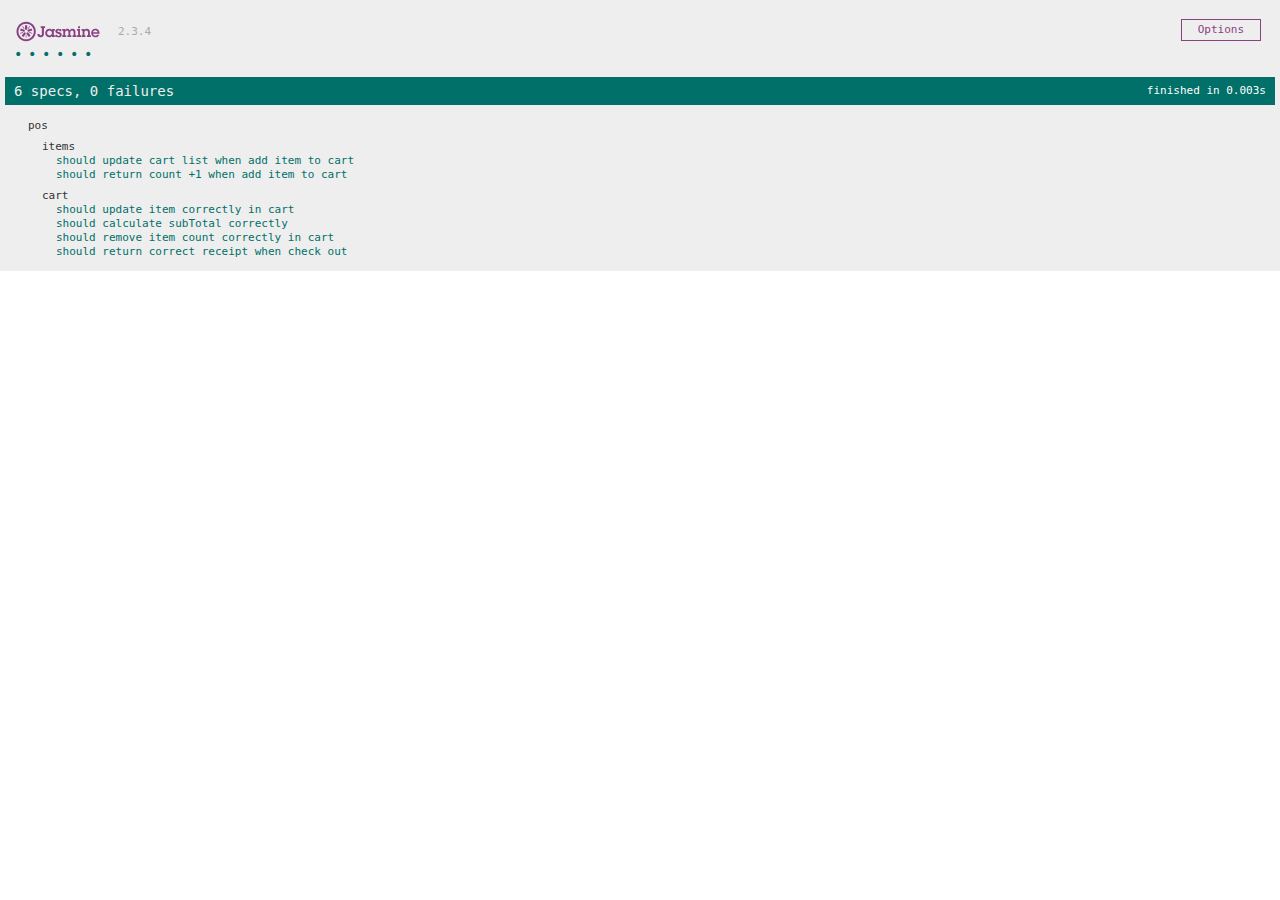
<file: test/run.html>
<!DOCTYPE HTML>
<html>
<head>
  <meta http-equiv="Content-Type" content="text/html; charset=UTF-8">
  <title>POS v1 Spec Runner</title>

  <link rel="shortcut icon" type="image/png" href="jasmine-2.3.4/jasmine_favicon.png">

  <link rel="stylesheet" type="text/css" href="jasmine-2.3.4/jasmine.css">

  <script type="text/javascript" src="../lib/jquery-2.2.1/jquery-2.2.1.min.js"></script>

  <script type="text/javascript" src="jasmine-2.3.4/jasmine.js"></script>
  <script type="text/javascript" src="jasmine-2.3.4/jasmine-html.js"></script>
  <script type="text/javascript" src="jasmine-2.3.4/boot.js"></script>

  <!-- include source files here... -->
  <script type="text/javascript" src="js/fixtures.js"></script>
  <script type="text/javascript" src="../src/js/until.js"></script>


  <script type="text/javascript" src="../src/js/homePageFunctions.js"></script>
  <script type="text/javascript" src="../src/js/cartFunction.js"></script>

  <!-- include test files here... -->
  <script type="text/javascript" src="js/main-test.js"></script>

</head>

<body>
</body>
</html>
</file>
<file: test/jasmine-2.3.4/jasmine.css>
body { overflow-y: scroll; }

.jasmine_html-reporter { background-color: #eee; padding: 5px; margin: -8px; font-size: 11px; font-family: Monaco, "Lucida Console", monospace; line-height: 14px; color: #333; }
.jasmine_html-reporter a { text-decoration: none; }
.jasmine_html-reporter a:hover { text-decoration: underline; }
.jasmine_html-reporter p, .jasmine_html-reporter h1, .jasmine_html-reporter h2, .jasmine_html-reporter h3, .jasmine_html-reporter h4, .jasmine_html-reporter h5, .jasmine_html-reporter h6 { margin: 0; line-height: 14px; }
.jasmine_html-reporter .banner, .jasmine_html-reporter .symbol-summary, .jasmine_html-reporter .summary, .jasmine_html-reporter .result-message, .jasmine_html-reporter .spec .description, .jasmine_html-reporter .spec-detail .description, .jasmine_html-reporter .alert .bar, .jasmine_html-reporter .stack-trace { padding-left: 9px; padding-right: 9px; }
.jasmine_html-reporter .banner { position: relative; }
.jasmine_html-reporter .banner .title { background: url('[data-uri]') no-repeat; background: url('[data-uri]') no-repeat, none; -moz-background-size: 100%; -o-background-size: 100%; -webkit-background-size: 100%; background-size: 100%; display: block; float: left; width: 90px; height: 25px; }
.jasmine_html-reporter .banner .version { margin-left: 14px; position: relative; top: 6px; }
.jasmine_html-reporter #jasmine_content { position: fixed; right: 100%; }
.jasmine_html-reporter .version { color: #aaa; }
.jasmine_html-reporter .banner { margin-top: 14px; }
.jasmine_html-reporter .duration { color: #fff; float: right; line-height: 28px; padding-right: 9px; }
.jasmine_html-reporter .symbol-summary { overflow: hidden; *zoom: 1; margin: 14px 0; }
.jasmine_html-reporter .symbol-summary li { display: inline-block; height: 8px; width: 14px; font-size: 16px; }
.jasmine_html-reporter .symbol-summary li.passed { font-size: 14px; }
.jasmine_html-reporter .symbol-summary li.passed:before { color: #007069; content: "\02022"; }
.jasmine_html-reporter .symbol-summary li.failed { line-height: 9px; }
.jasmine_html-reporter .symbol-summary li.failed:before { color: #ca3a11; content: "\d7"; font-weight: bold; margin-left: -1px; }
.jasmine_html-reporter .symbol-summary li.disabled { font-size: 14px; }
.jasmine_html-reporter .symbol-summary li.disabled:before { color: #bababa; content: "\02022"; }
.jasmine_html-reporter .symbol-summary li.pending { line-height: 17px; }
.jasmine_html-reporter .symbol-summary li.pending:before { color: #ba9d37; content: "*"; }
.jasmine_html-reporter .symbol-summary li.empty { font-size: 14px; }
.jasmine_html-reporter .symbol-summary li.empty:before { color: #ba9d37; content: "\02022"; }
.jasmine_html-reporter .run-options { float: right; margin-right: 5px; border: 1px solid #8a4182; color: #8a4182; position: relative; line-height: 20px; }
.jasmine_html-reporter .run-options .trigger { cursor: pointer; padding: 8px 16px; }
.jasmine_html-reporter .run-options .payload { position: absolute; display: none; right: -1px; border: 1px solid #8a4182; background-color: #eee; white-space: nowrap; padding: 4px 8px; }
.jasmine_html-reporter .run-options .payload.open { display: block; }
.jasmine_html-reporter .bar { line-height: 28px; font-size: 14px; display: block; color: #eee; }
.jasmine_html-reporter .bar.failed { background-color: #ca3a11; }
.jasmine_html-reporter .bar.passed { background-color: #007069; }
.jasmine_html-reporter .bar.skipped { background-color: #bababa; }
.jasmine_html-reporter .bar.errored { background-color: #ca3a11; }
.jasmine_html-reporter .bar.menu { background-color: #fff; color: #aaa; }
.jasmine_html-reporter .bar.menu a { color: #333; }
.jasmine_html-reporter .bar a { color: white; }
.jasmine_html-reporter.spec-list .bar.menu.failure-list, .jasmine_html-reporter.spec-list .results .failures { display: none; }
.jasmine_html-reporter.failure-list .bar.menu.spec-list, .jasmine_html-reporter.failure-list .summary { display: none; }
.jasmine_html-reporter .results { margin-top: 14px; }
.jasmine_html-reporter .summary { margin-top: 14px; }
.jasmine_html-reporter .summary ul { list-style-type: none; margin-left: 14px; padding-top: 0; padding-left: 0; }
.jasmine_html-reporter .summary ul.suite { margin-top: 7px; margin-bottom: 7px; }
.jasmine_html-reporter .summary li.passed a { color: #007069; }
.jasmine_html-reporter .summary li.failed a { color: #ca3a11; }
.jasmine_html-reporter .summary li.empty a { color: #ba9d37; }
.jasmine_html-reporter .summary li.pending a { color: #ba9d37; }
.jasmine_html-reporter .summary li.disabled a { color: #bababa; }
.jasmine_html-reporter .description + .suite { margin-top: 0; }
.jasmine_html-reporter .suite { margin-top: 14px; }
.jasmine_html-reporter .suite a { color: #333; }
.jasmine_html-reporter .failures .spec-detail { margin-bottom: 28px; }
.jasmine_html-reporter .failures .spec-detail .description { background-color: #ca3a11; }
.jasmine_html-reporter .failures .spec-detail .description a { color: white; }
.jasmine_html-reporter .result-message { padding-top: 14px; color: #333; white-space: pre; }
.jasmine_html-reporter .result-message span.result { display: block; }
.jasmine_html-reporter .stack-trace { margin: 5px 0 0 0; max-height: 224px; overflow: auto; line-height: 18px; color: #666; border: 1px solid #ddd; background: white; white-space: pre; }
</file>
